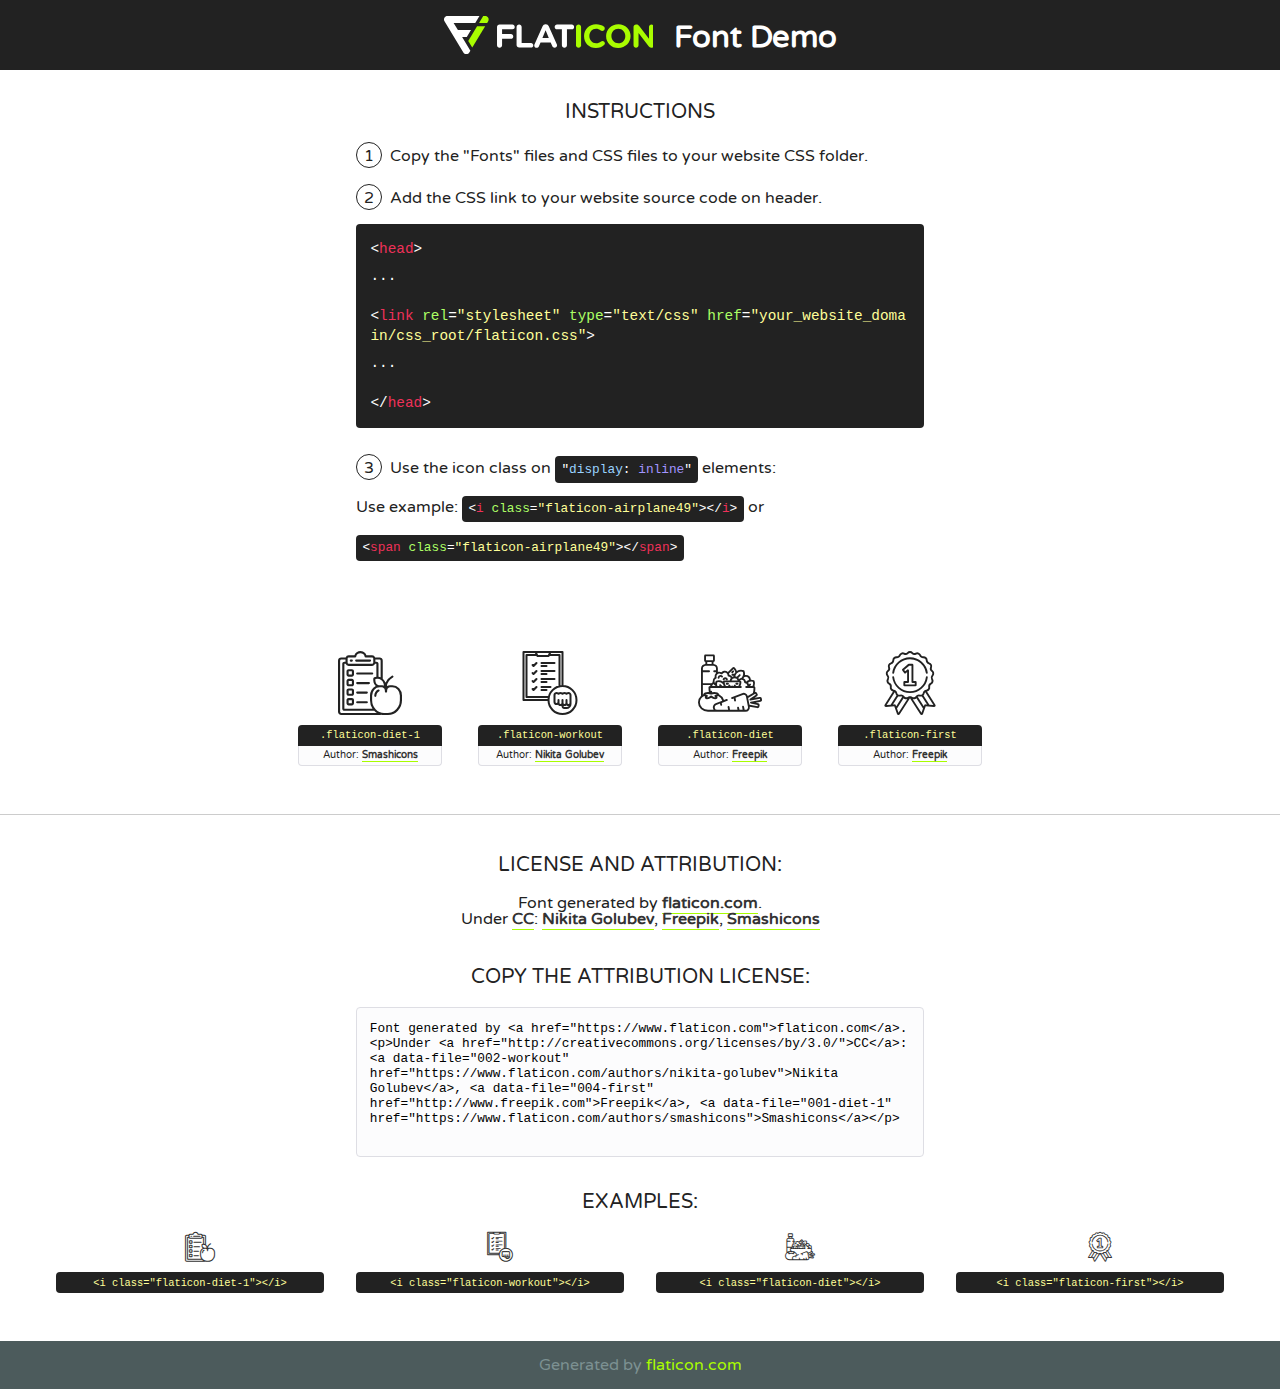
<file: RIS/fonts/flaticon/font/flaticon.html>
<!DOCTYPE html>
<!--
  Flaticon icon font: Flaticon
  Creation date: 16/02/2020 23:13
-->
<html>
<!DOCTYPE html>
<html>

<head>
    <title>Flaticon WebFont</title>
    <link href="http://fonts.googleapis.com/css?family=Varela+Round" rel="stylesheet" type="text/css" />
    <link rel="stylesheet" type="text/css" href="flaticon.css">
    <meta charset="UTF-8">
    <style>
    html, body, div, span, applet, object, iframe,
    h1, h2, h3, h4, h5, h6, p, blockquote, pre,
    a, abbr, acronym, address, big, cite, code,
    del, dfn, em, img, ins, kbd, q, s, samp,
    small, strike, strong, sub, sup, tt, var,
    b, u, i, center,
    dl, dt, dd, ol, ul, li,
    fieldset, form, label, legend,
    table, caption, tbody, tfoot, thead, tr, th, td,
    article, aside, canvas, details, embed, 
    figure, figcaption, footer, header, hgroup, 
    menu, nav, output, ruby, section, summary,
    time, mark, audio, video {
        margin: 0;
        padding: 0;
        border: 0;
        font-size: 100%;
        font: inherit;
        vertical-align: baseline;
    }
    /* HTML5 display-role reset for older browsers */
    article, aside, details, figcaption, figure, 
    footer, header, hgroup, menu, nav, section {
        display: block;
    }
    body {
        line-height: 1;
    }
    ol, ul {
        list-style: none;
    }
    blockquote, q {
        quotes: none;
    }
    blockquote:before, blockquote:after,
    q:before, q:after {
        content: '';
        content: none;
    }
    table {
        border-collapse: collapse;
        border-spacing: 0;
    }
    body {
        font-family: 'Varela Round', Helvetica, Arial, sans-serif;
        font-size: 16px;
        color: #222;
    }
    a {
        color: #333;
        border-bottom: 1px solid #a9fd00;
        font-weight: bold;
        text-decoration: none;
    }
    * {
        -moz-box-sizing: border-box;
        -webkit-box-sizing: border-box;
        box-sizing: border-box;
        margin: 0;
        padding: 0;
    }
    [class^="flaticon-"]:before, [class*=" flaticon-"]:before, [class^="flaticon-"]:after, [class*=" flaticon-"]:after {
        font-family: Flaticon;
        font-size: 30px;
        font-style: normal;
        margin-left: 20px;
        color: #333;
    }
    .wrapper {
        max-width: 600px;
        margin: auto;
        padding: 0 1em;
    }
    .title {
        font-size: 1.25em;
        text-align: center;
        margin-bottom: 1em;
        text-transform: uppercase;
    }
    header {
        text-align: center;
        background-color: #222;
        color: #fff;
        padding: 1em;
    }
    header .logo {
        width: 210px;
        height: 38px;
        display: inline-block;
        vertical-align: middle;
        margin-right: 1em;
        border: none;
    }
    header strong {
        font-size: 1.95em;
        font-weight: bold;
        vertical-align: middle;
        margin-top: 5px;
        display: inline-block;
    }
    .demo {
        margin: 2em auto;
        line-height: 1.25em;
    }
    .demo ul li {
        margin-bottom: 1em;
    }
    .demo ul li .num {
        color: #222;
        border-radius: 20px;
        display: inline-block;
        width: 26px;
        padding: 3px;
        height: 26px;
        text-align: center;
        margin-right: 0.5em;
        border: 1px solid #222;
    }
    .demo ul li code {
        background-color: #222;
        border-radius: 4px;
        padding: 0.25em 0.5em;
        display: inline-block;
        color: #fff;
        font-family: Consolas,Monaco,Lucida Console,Liberation Mono,DejaVu Sans Mono,Bitstream Vera Sans Mono,Courier New, monospace;
        font-weight: lighter;
        margin-top: 1em;
        font-size: 0.8em;
        word-break: break-all;
    }
    .demo ul li code.big {
        padding: 1em;
        font-size: 0.9em;
    }
    .demo ul li code .red {
        color: #EF3159;
    }
    .demo ul li code .green {
        color: #ACFF65;
    }
    .demo ul li code .yellow {
        color: #FFFF99;
    }
    .demo ul li code .blue {
        color: #99D3FF;
    }
    .demo ul li code .purple {
        color: #A295FF;
    }
    .demo ul li code .dots {
        margin-top: 0.5em;
        display: block;
    }
    #glyphs {
        border-bottom: 1px solid #ccc;
        padding: 2em 0;
        text-align: center;
    }
    .glyph {
        display: inline-block;
        width: 9em;
        margin: 1em;
        text-align: center;
        vertical-align: top;
        background: #FFF;
    }
    .glyph .glyph-icon {
        padding: 10px;
        display: block;
        font-family:"Flaticon";
        font-size: 64px;
        line-height: 1;
    }
    .glyph .glyph-icon:before {
        font-size: 64px;
        color: #222;
        margin-left: 0;
    }
    .class-name {
        font-size: 0.65em;
        background-color: #222;
        color: #fff;
        border-radius: 4px 4px 0 0;
        padding: 0.5em;
        color: #FFFF99;
        font-family: Consolas,Monaco,Lucida Console,Liberation Mono,DejaVu Sans Mono,Bitstream Vera Sans Mono,Courier New, monospace;
    }
    .author-name {
        font-size: 0.6em;
        background-color: #fcfcfd;
        border: 1px solid #DEDEE4;
        border-top: 0;
        border-radius: 0 0 4px 4px;
        padding: 0.5em;
    }
    .class-name:last-child {
        font-size: 10px;
        color:#888;
    }
    .class-name:last-child a {
        font-size: 10px;
        color:#555;
    }
    .class-name:last-child a:hover {
        color:#a9fd00;
    }
    .glyph > input {
        display: block;
        width: 100px;
        margin: 5px auto;
        text-align: center;
        font-size: 12px;
        cursor: text;
    }
    .glyph > input.icon-input {
        font-family:"Flaticon";
        font-size: 16px;
        margin-bottom: 10px;
    }
    .attribution .title {
        margin-top: 2em;
    }
    .attribution textarea {
        background-color: #fcfcfd;
        padding: 1em;
        border: none;
        box-shadow: none;
        border: 1px solid #DEDEE4;
        border-radius: 4px;
        resize: none;
        width: 100%;
        height: 150px;
        font-size: 0.8em;
        font-family: Consolas,Monaco,Lucida Console,Liberation Mono,DejaVu Sans Mono,Bitstream Vera Sans Mono,Courier New, monospace;
        -webkit-appearance: none;
    }
    .iconsuse {
        margin: 2em auto;
        text-align: center;
        max-width: 1200px;
    }
    .iconsuse:after {
        content: '';
        display: table;
        clear: both;
    }
    .iconsuse .image {
        float: left;
        width: 25%;
        padding: 0 1em;
    }
    .iconsuse .image p {
        margin-bottom: 1em;
    }
    .iconsuse .image span {
        display: block;
        font-size: 0.65em;
        background-color: #222;
        color: #fff;
        border-radius: 4px;
        padding: 0.5em;
        color: #FFFF99;
        margin-top: 1em;
        font-family: Consolas,Monaco,Lucida Console,Liberation Mono,DejaVu Sans Mono,Bitstream Vera Sans Mono,Courier New, monospace;
    }
    #footer {
        text-align: center;
        background-color: #4C5B5C;
        color: #7c9192;
        padding: 1em;
    }
    #footer a {
        border: none;
        color: #a9fd00;
        font-weight: normal;
    }
    @media (max-width: 960px) {
        .iconsuse .image {
            width: 50%;
        }
    }
    @media (max-width: 560px) {
        .iconsuse .image {
            width: 100%;
        }
    }
    </style>
</head>

<body class="characters-off">

    <header>
        <a href="https://www.flaticon.com" target="_blank" class="logo">
            <svg version="1.1" xmlns="http://www.w3.org/2000/svg" xmlns:xlink="http://www.w3.org/1999/xlink" xmlns:a="http://ns.adobe.com/AdobeSVGViewerExtensions/3.0/" viewBox="0 0 560.875 102.036" enable-background="new 0 0 560.875 102.036" xml:space="preserve">
                <defs>
                </defs>
                <g>
                    <g class="letters">
                        <path fill="#ffffff" d="M141.596,29.675c0-3.777,2.985-6.767,6.764-6.767h34.438c3.426,0,6.15,2.728,6.15,6.15
                        c0,3.43-2.724,6.149-6.15,6.149h-27.674v13.091h23.719c3.429,0,6.151,2.724,6.151,6.15c0,3.43-2.723,6.149-6.151,6.149h-23.719
                        v17.574c0,3.773-2.986,6.761-6.764,6.761c-3.779,0-6.764-2.989-6.764-6.761V29.675z"></path>
                        <path fill="#ffffff" d="M193.844,29.149c0-3.781,2.985-6.767,6.764-6.767c3.776,0,6.763,2.985,6.763,6.767v42.957h25.039
                        c3.426,0,6.149,2.726,6.149,6.153c0,3.425-2.723,6.15-6.149,6.15h-31.802c-3.779,0-6.764-2.986-6.764-6.768V29.149z"></path>
                        <path fill="#ffffff" d="M241.891,75.71l21.438-48.407c1.492-3.341,4.215-5.357,7.906-5.357h0.792
                        c3.686,0,6.323,2.017,7.815,5.357l21.439,48.407c0.436,0.967,0.701,1.845,0.701,2.723c0,3.602-2.809,6.501-6.414,6.501
                        c-3.161,0-5.269-1.845-6.499-4.655l-4.132-9.661h-27.059l-4.301,10.102c-1.144,2.631-3.426,4.214-6.237,4.214
                        c-3.517,0-6.24-2.81-6.24-6.325C241.1,77.64,241.451,76.677,241.891,75.71z M279.932,58.666l-8.521-20.297l-8.526,20.297H279.932
                        z"></path>
                        <path fill="#ffffff" d="M314.864,35.387H301.86c-3.429,0-6.239-2.813-6.239-6.238c0-3.429,2.811-6.24,6.239-6.24h39.533
                        c3.426,0,6.237,2.811,6.237,6.24c0,3.425-2.811,6.238-6.237,6.238h-13.001v42.785c0,3.773-2.99,6.761-6.764,6.761
                        c-3.779,0-6.764-2.989-6.764-6.761V35.387z"></path>
                        <path fill="#A9FD00" d="M352.615,29.149c0-3.781,2.985-6.767,6.767-6.767c3.774,0,6.761,2.985,6.761,6.767v49.024
                        c0,3.773-2.987,6.761-6.761,6.761c-3.781,0-6.767-2.989-6.767-6.761V29.149z"></path>
                        <path fill="#A9FD00" d="M374.132,53.836v-0.179c0-17.481,13.178-31.801,32.065-31.801c9.22,0,15.459,2.458,20.557,6.238
                        c1.402,1.054,2.637,2.985,2.637,5.357c0,3.692-2.985,6.59-6.681,6.59c-1.845,0-3.071-0.702-4.044-1.319
                        c-3.776-2.813-7.729-4.393-12.562-4.393c-10.364,0-17.831,8.611-17.831,19.154v0.173c0,10.542,7.291,19.329,17.831,19.329
                        c5.715,0,9.492-1.756,13.359-4.834c1.049-0.874,2.458-1.491,4.039-1.491c3.429,0,6.325,2.813,6.325,6.236
                        c0,2.106-1.056,3.78-2.282,4.834c-5.539,4.834-12.036,7.733-21.878,7.733C387.572,85.464,374.132,71.493,374.132,53.836z"></path>
                        <path fill="#A9FD00" d="M433.009,53.836v-0.179c0-17.481,13.79-31.801,32.766-31.801c18.981,0,32.592,14.143,32.592,31.628v0.173
                        c0,17.483-13.785,31.807-32.769,31.807C446.625,85.464,433.009,71.32,433.009,53.836z M484.224,53.836v-0.179
                        c0-10.539-7.725-19.326-18.626-19.326c-10.893,0-18.449,8.611-18.449,19.154v0.173c0,10.542,7.73,19.329,18.626,19.329
                        C476.676,72.986,484.224,64.378,484.224,53.836z"></path>
                        <path fill="#A9FD00" d="M506.233,29.321c0-3.774,2.99-6.763,6.767-6.763h1.401c3.252,0,5.183,1.583,7.029,3.953l26.093,34.265
                        V29.059c0-3.692,2.99-6.677,6.681-6.677c3.683,0,6.671,2.985,6.671,6.677v48.934c0,3.78-2.987,6.765-6.764,6.765h-0.436
                        c-3.257,0-5.188-1.581-7.034-3.953l-27.056-35.492v32.944c0,3.687-2.985,6.676-6.678,6.676c-3.683,0-6.673-2.989-6.673-6.676
                        V29.321z"></path>
                    </g>
                    <g class="insignia">
                        <path fill="#ffffff" d="M48.372,56.137h12.517l11.156-18.537H37.186L25.688,18.539h57.825L94.668,0H9.271
                        C5.925,0,2.842,1.801,1.198,4.716c-1.644,2.907-1.593,6.482,0.134,9.343l50.38,83.501c1.678,2.781,4.689,4.476,7.938,4.476
                        c3.246,0,6.257-1.695,7.935-4.476l2.898-4.804L48.372,56.137z"></path>
                        <g class="i">
                            <path fill="#A9FD00" d="M93.575,18.539h0.031v0.004l21.652,0.004l2.705-4.488c1.727-2.861,1.778-6.436,0.133-9.343
                            C116.454,1.801,113.371,0,110.026,0h-5.294L93.575,18.539z"></path>
                            <polygon fill="#A9FD00" points="88.291,27.356 64.725,66.486 75.519,84.404 109.942,27.356"></polygon>
                        </g>
                    </g>
                </g>
            </svg>
        </a>
        <strong>Font Demo</strong>
    </header>


    <section class="demo wrapper">

        <p class="title">Instructions</p>

        <ul>
            <li>
                <span class="num">1</span>Copy the "Fonts" files and CSS files to your website CSS folder.
            </li>
            <li>
                <span class="num">2</span>Add the CSS link to your website source code on header.
                <code class="big">
                    &lt;<span class="red">head</span>&gt;
                    <br/><span class="dots">...</span>
                    <br/>&lt;<span class="red">link</span> <span class="green">rel</span>=<span class="yellow">"stylesheet"</span> <span class="green">type</span>=<span class="yellow">"text/css"</span> <span class="green">href</span>=<span class="yellow">"your_website_domain/css_root/flaticon.css"</span>&gt;
                    <br/><span class="dots">...</span>
                    <br/>&lt;/<span class="red">head</span>&gt;
                </code>
            </li>

            <li>
                <p>
                    <span class="num">3</span>Use the icon class on <code>"<span class="blue">display</span>:<span class="purple"> inline</span>"</code> elements:
                    <br />
                    Use example: <code>&lt;<span class="red">i</span> <span class="green">class</span>=<span class="yellow">&quot;flaticon-airplane49&quot;</span>&gt;&lt;/<span class="red">i</span>&gt;</code> or <code>&lt;<span class="red">span</span> <span class="green">class</span>=<span class="yellow">&quot;flaticon-airplane49&quot;</span>&gt;&lt;/<span class="red">span</span>&gt;</code>
            </li>
        </ul>

    </section>




   <section id="glyphs">          
    
      
        <div class="glyph"><div class="glyph-icon flaticon-diet-1"></div>
            <div class="class-name">.flaticon-diet-1</div>
            <div class="author-name">Author: <a data-file="001-diet-1" href="https://www.flaticon.com/authors/smashicons">Smashicons</a> </div> 
        </div>        
        
        <div class="glyph"><div class="glyph-icon flaticon-workout"></div>
            <div class="class-name">.flaticon-workout</div>
            <div class="author-name">Author: <a data-file="002-workout" href="https://www.flaticon.com/authors/nikita-golubev">Nikita Golubev</a> </div> 
        </div>        
        
        <div class="glyph"><div class="glyph-icon flaticon-diet"></div>
            <div class="class-name">.flaticon-diet</div>
            <div class="author-name">Author: <a data-file="003-diet" href="http://www.freepik.com">Freepik</a> </div> 
        </div>        
        
        <div class="glyph"><div class="glyph-icon flaticon-first"></div>
            <div class="class-name">.flaticon-first</div>
            <div class="author-name">Author: <a data-file="004-first" href="http://www.freepik.com">Freepik</a> </div> 
        </div>        
        

    </section>



    <section class="attribution wrapper"   style="text-align:center;">

      <div class="title">License and attribution:</div><div class="attrDiv">Font generated by <a href="https://www.flaticon.com">flaticon.com</a>. <div><p>Under <a href="http://creativecommons.org/licenses/by/3.0/">CC</a>: <a data-file="002-workout" href="https://www.flaticon.com/authors/nikita-golubev">Nikita Golubev</a>, <a data-file="004-first" href="http://www.freepik.com">Freepik</a>, <a data-file="001-diet-1" href="https://www.flaticon.com/authors/smashicons">Smashicons</a></p>  </div>
      </div>
      <div class="title">Copy the Attribution License:</div>

    <textarea onclick="this.focus();this.select();">Font generated by &lt;a href=&quot;https://www.flaticon.com&quot;&gt;flaticon.com&lt;/a&gt;. <p>Under <a href="http://creativecommons.org/licenses/by/3.0/">CC</a>: <a data-file="002-workout" href="https://www.flaticon.com/authors/nikita-golubev">Nikita Golubev</a>, <a data-file="004-first" href="http://www.freepik.com">Freepik</a>, <a data-file="001-diet-1" href="https://www.flaticon.com/authors/smashicons">Smashicons</a></p>  
     </textarea>

    </section>

    <section class="iconsuse">

          <div class="title">Examples:</div>            
             
            <div class="image">
                <p>
                    <i class="glyph-icon flaticon-diet-1"></i> 
                    <span>&lt;i class=&quot;flaticon-diet-1&quot;&gt;&lt;/i&gt;</span>
                </p>
            </div>
            
            <div class="image">
                <p>
                    <i class="glyph-icon flaticon-workout"></i> 
                    <span>&lt;i class=&quot;flaticon-workout&quot;&gt;&lt;/i&gt;</span>
                </p>
            </div>
            
            <div class="image">
                <p>
                    <i class="glyph-icon flaticon-diet"></i> 
                    <span>&lt;i class=&quot;flaticon-diet&quot;&gt;&lt;/i&gt;</span>
                </p>
            </div>
            
            <div class="image">
                <p>
                    <i class="glyph-icon flaticon-first"></i> 
                    <span>&lt;i class=&quot;flaticon-first&quot;&gt;&lt;/i&gt;</span>
                </p>
            </div>
                       
        </div>
                            
    </section>

<div id="footer">
    <div>Generated by <a href="https://www.flaticon.com">flaticon.com</a>
    </div>
</div>



</body>
</html>
</file>
<file: RIS/fonts/flaticon/font/flaticon.css>
/*
  	Flaticon icon font: Flaticon
  	Creation date: 16/02/2020 23:13
  	*/

@font-face {
  font-family: "Flaticon";
  src: url("./Flaticon.eot");
  src: url("./Flaticon.eot?#iefix") format("embedded-opentype"),
       url("./Flaticon.woff2") format("woff2"),
       url("./Flaticon.woff") format("woff"),
       url("./Flaticon.ttf") format("truetype"),
       url("./Flaticon.svg#Flaticon") format("svg");
  font-weight: normal;
  font-style: normal;
}

@media screen and (-webkit-min-device-pixel-ratio:0) {
  @font-face {
    font-family: "Flaticon";
    src: url("./Flaticon.svg#Flaticon") format("svg");
  }
}

[class^="flaticon-"]:before, [class*=" flaticon-"]:before,
[class^="flaticon-"]:after, [class*=" flaticon-"]:after {   
  font-family: Flaticon;
        font-size: 20px;
font-style: normal;
margin-left: 20px;
}

.flaticon-diet-1:before { content: "\f100"; }
.flaticon-workout:before { content: "\f101"; }
.flaticon-diet:before { content: "\f102"; }
.flaticon-first:before { content: "\f103"; }
</file>
